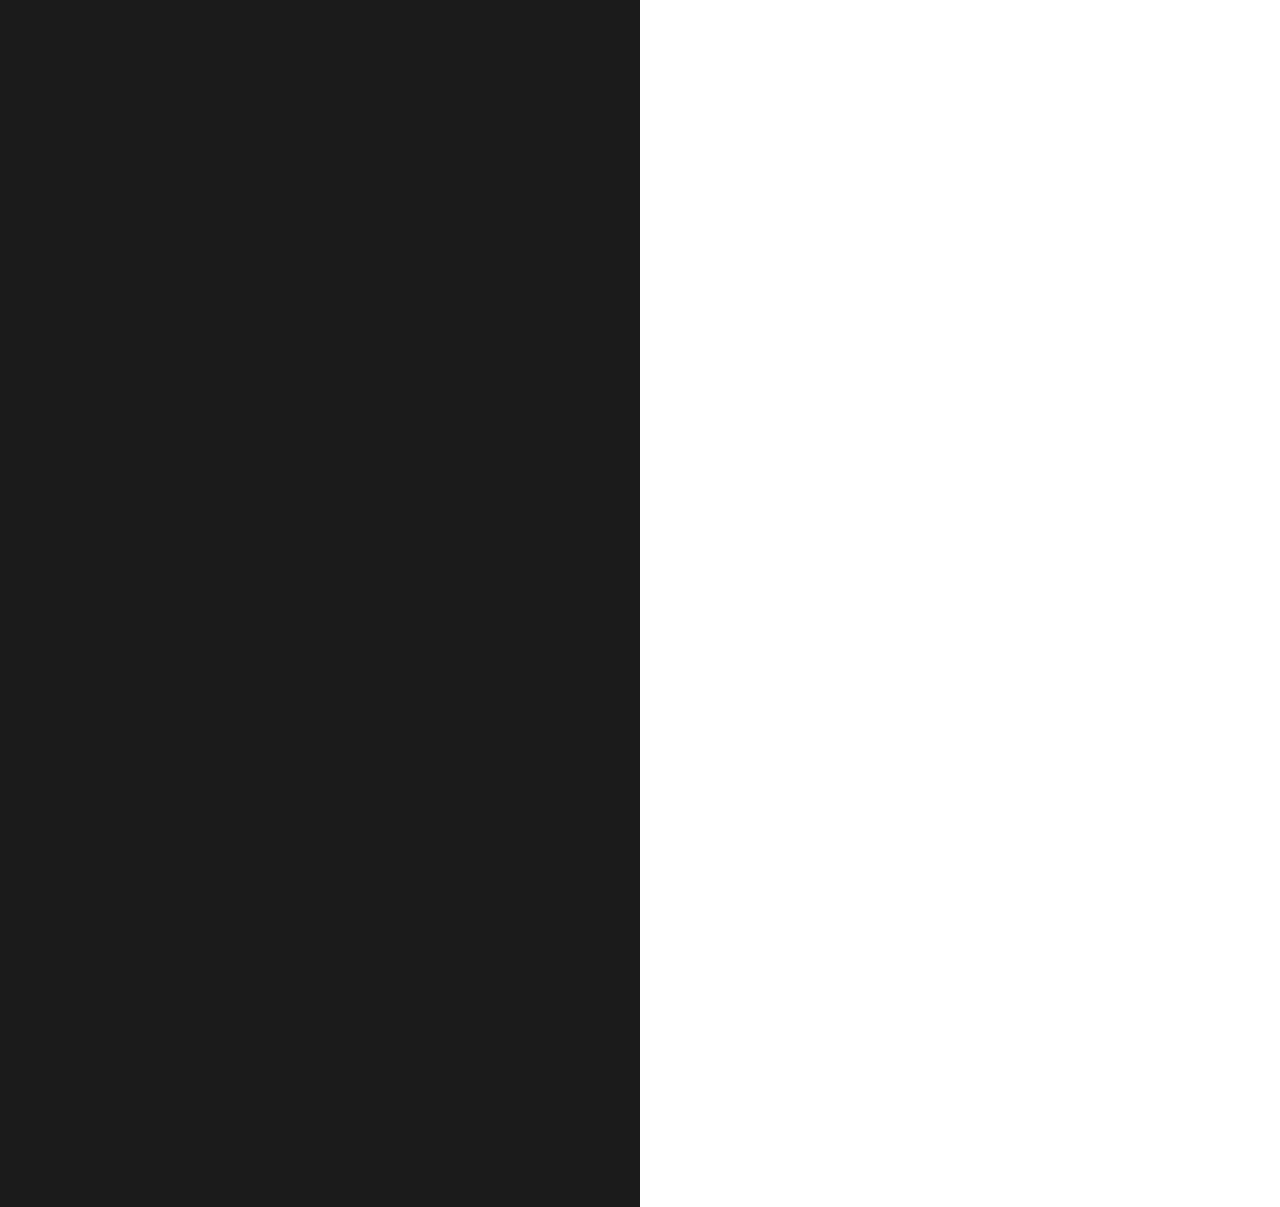
<file: thoong tin cong ty/index.html>
<!DOCTYPE html>
<html lang="en">
  <head>
    <meta charset="UTF-8" />
    <meta name="viewport" content="width=device-width, initial-scale=1.0" />
    <title>Document</title>
    <link
      rel="stylesheet"
      href="https://maxcdn.bootstrapcdn.com/bootstrap/4.0.0/css/bootstrap.min.css"
      integrity="sha384-Gn5384xqQ1aoWXA+058RXPxPg6fy4IWvTNh0E263XmFcJlSAwiGgFAW/dAiS6JXm"
      crossorigin="anonymous"
    />
    <link
      rel="stylesheet"
      href="https://cdnjs.cloudflare.com/ajax/libs/OwlCarousel2/2.3.4/assets/owl.carousel.min.css"
    />
    <link
      rel="stylesheet"
      href="https://cdnjs.cloudflare.com/ajax/libs/OwlCarousel2/2.3.4/assets/owl.theme.default.min.css"
    />
    <link rel="stylesheet" href="./index.css" />
  </head>
  <body>
    <main>
      <section class="Name">
        <h2>Đại học duy Tân</h2>
        <article class="name2">
          <h3>
            Tọa lạc giữa trung tâm thành phố Đà Nẵng, bên bờ biển Thái Bình
            Dương quanh năm đầy nắng ấm, Đại học Duy Tân đang từng ngày vươn lên
            cùng thành phố với khát vọng đổi mới theo hướng hiện đại. Được thành
            lập từ ngày 11/11/1994 theo Quyết định Số 666/TTg của Thủ tướng
            Chính phủ, Đại học Duy Tân là trường Đại học Tư thục đầu tiên và Lớn
            nhất miền Trung đào tạo đa bậc, đa ngành, đa lĩnh vực.
          </h3>
          <h3>
            Dựa trên cơ sở sứ mệnh của Trường Đại học Duy Tân, Khoa Công nghệ
            Thông tin xác định sứ mệnh của mình là: “Đào tạo nguồn nhân lực Công
            nghệ Thông tin chất lượng cao, có kiến thức - kỹ năng - đạo đức nghề
            nghiệp đáp ứng ứng yêu cầu doanh nghiệp trong nước và quốc tế”. Mục
            tiêu phấn đấu của Khoa đến năm 2020 là sẽ trở thành một đơn vị đào
            tạo, chuyển giao công nghệ hàng đầu trên cả nước, đóng vai trò nòng
            cốt trong hoạt động nghiên cứu khoa học, quan hệ doanh nghiệp và hội
            nhập quốc tế của Đại học Duy Tân. Hiện nay, Trường Đại học Duy Tân
            tổ chức tuyển sinh, đào tạo từ bậc Cao đẳng đến Tiến sĩ ngành Công
            nghệ thông tin (Cao đẳng/ Đại học từ năm 1995, Thạc sĩ từ năm 2009,
            Tiến sĩ từ năm 2013). Trong đó, Khoa Công nghệ Thông tin trực tiếp
            quản lý, tổ chức đào tạo bậc Cao đẳng và Đại học chính qui, với qui
            mô 1.300 sinh viên chính qui, có 3 chuyên ngành đào tạo: Công nghệ
            phần mềm, Kỹ thuật mạng và Hệ thống thông tin quản lý. Với phương
            châm tăng cường hợp tác quốc tế, không ngừng đổi mới để nâng cao
            chất lượng đào tạo, Khoa Công nghệ Thông tin đã triển khai chương
            trình hợp tác với Đại học Carnegie Mellon- Hoa Kỳ để chuyển giao
            chương trình đào tạo, đào tạo đội ngũ từ năm 2008 đến nay. Bên cạnh
            đó, Khoa cũng đã áp dụng mô hình CDIO trong đào tạo, tiếp cận và
            chuẩn bị cho việc kiểm định chất lượng đào tạo theo tiêu chuẩn quốc
            tế ABET trong thời gian đến. Với những đóng góp cho sự nghiệp giáo
            dục cùng với những thành tích đạt được, Khoa CNTT vinh dự nhận được
            nhiều giấy khen của HĐQT/BGH Trường Đại học Duy Tân, bằng khen của
            Chủ tịch UBND thành phố Đà Nẵng (2009), bằng khen của Bộ trưởng Bộ
            Giáo dục và Đào tạo (2014)
          </h3>
        </article>
      </section>
      <section class="slide1">
        <div
          id="carouselExampleIndicators"
          class="carousel slide"
          data-ride="carousel"
        >
          <ol class="carousel-indicators">
            <li
              data-target="#carouselExampleIndicators"
              data-slide-to="0"
              class="active"
            ></li>
            <li data-target="#carouselExampleIndicators" data-slide-to="1"></li>
            <li data-target="#carouselExampleIndicators" data-slide-to="2"></li>
          </ol>
          <div class="carousel-inner">
            <div class="carousel-item active">
              <img
                class="d-block w-100"
                src="./maxresdefault.jpg"
                alt="First slide"
              />
            </div>
            <div class="carousel-item">
              <img
                class="d-block w-100"
                src="./maxresdefault.jpg"
                alt="Second slide"
              />
            </div>
            <div class="carousel-item">
              <img
                class="d-block w-100"
                src="./maxresdefault.jpg"
                alt="Third slide"
              />
            </div>
          </div>
          <a
            class="carousel-control-prev"
            href="#carouselExampleIndicators"
            role="button"
            data-slide="prev"
          >
            <span class="carousel-control-prev-icon" aria-hidden="true"></span>
            <span class="sr-only">Previous</span>
          </a>
          <a
            class="carousel-control-next"
            href="#carouselExampleIndicators"
            role="button"
            data-slide="next"
          >
            <span class="carousel-control-next-icon" aria-hidden="true"></span>
            <span class="sr-only">Next</span>
          </a>
        </div>
      </section>
    </main>
  </body>
  <script src="./jquery-3.5.1.min.js"></script>
  <script src="https://cdnjs.cloudflare.com/ajax/libs/jquery/3.3.1/jquery.min.js"></script>
  <script src="https://cdnjs.cloudflare.com/ajax/libs/OwlCarousel2/2.3.4/owl.carousel.min.js"></script>
  <script src="./index.js"></script>

  <script
    src="https://code.jquery.com/jquery-3.2.1.slim.min.js"
    integrity="sha384-KJ3o2DKtIkvYIK3UENzmM7KCkRr/rE9/Qpg6aAZGJwFDMVNA/GpGFF93hXpG5KkN"
    crossorigin="anonymous"
  ></script>
  <script
    src="https://cdnjs.cloudflare.com/ajax/libs/popper.js/1.12.9/umd/popper.min.js"
    integrity="sha384-ApNbgh9B+Y1QKtv3Rn7W3mgPxhU9K/ScQsAP7hUibX39j7fakFPskvXusvfa0b4Q"
    crossorigin="anonymous"
  ></script>
  <script
    src="https://maxcdn.bootstrapcdn.com/bootstrap/4.0.0/js/bootstrap.min.js"
    integrity="sha384-JZR6Spejh4U02d8jOt6vLEHfe/JQGiRRSQQxSfFWpi1MquVdAyjUar5+76PVCmYl"
    crossorigin="anonymous"
  ></script>
</html>
</file>
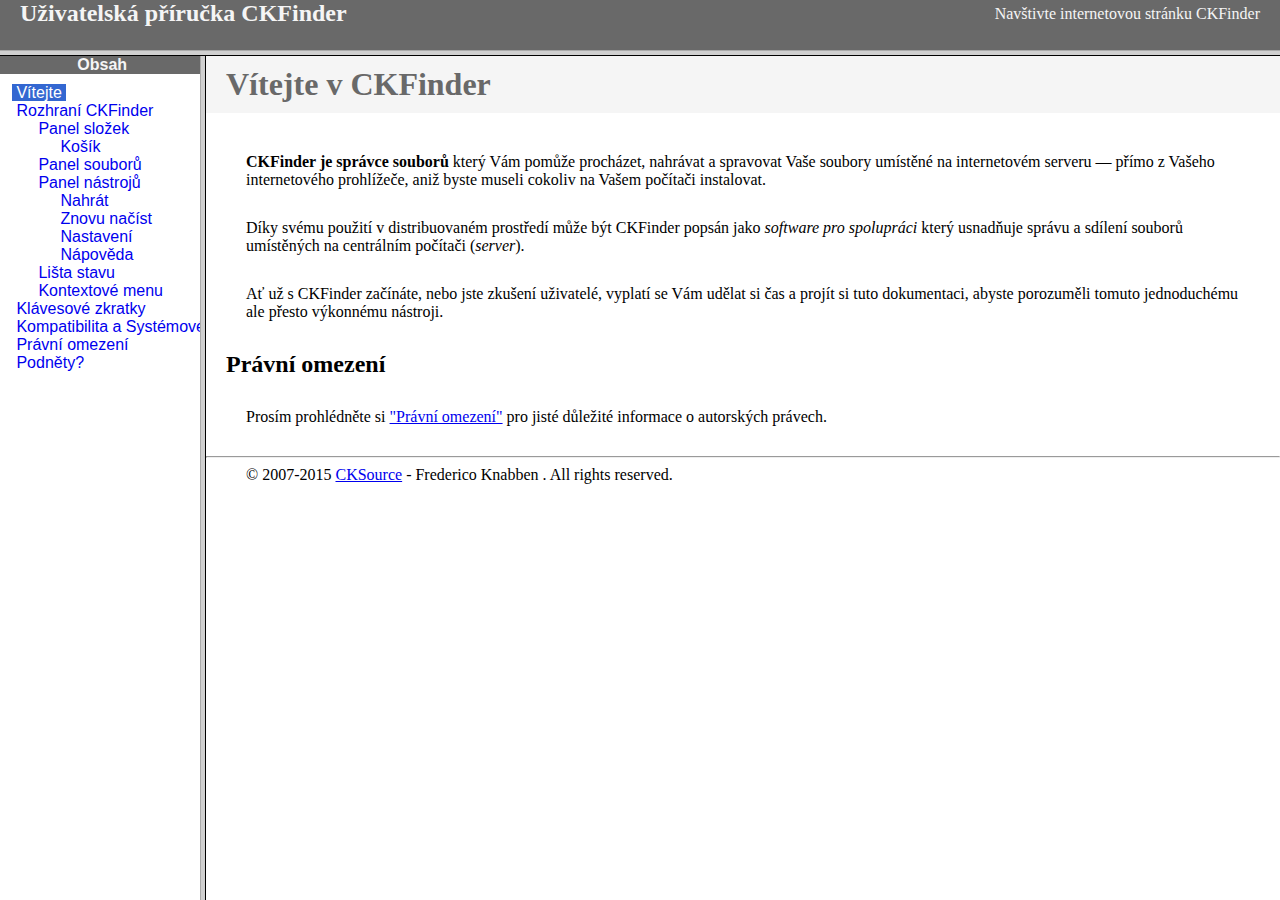
<file: QLThucTapSinh/QLThucTapSinh/Scripts/Plugins/ckfinder/help/cs/index.html>
<!DOCTYPE HTML PUBLIC "-//W3C//DTD HTML 4.01 Frameset//EN" "http://www.w3.org/TR/html4/frameset.dtd">
<html lang="cs">
<head>
	<title>Uživatelská příručka CKFinder</title>
	<meta name="robots" content="noindex, nofollow">
	<meta http-equiv="Content-Type" content="text/html; charset=utf-8">
	<style type="text/css">
		frame {border-color:#f5f5f5}
	</style>
</head>
<frameset rows="50,*">
	<frame src="files/header.html" noresize="noresize" frameborder="0">
	<frameset cols="200,*">
			<frame src="files/toc.html">
			<frame src="files/001.html" name="CKDocsMain">
	</frameset>
</frameset>
</html>
</file>
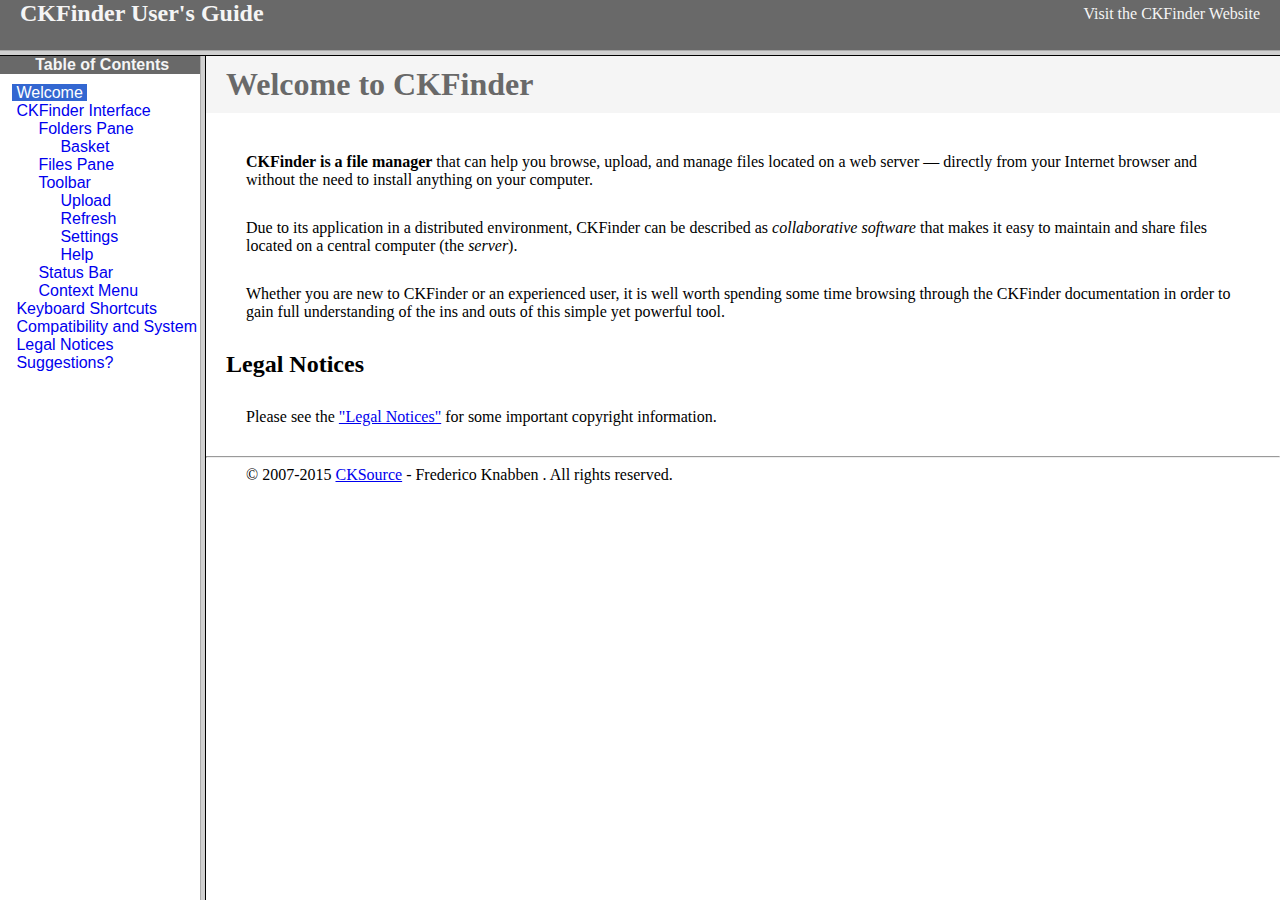
<file: QLThucTapSinh/QLThucTapSinh/Scripts/Plugins/ckfinder/help/en/index.html>
<!DOCTYPE HTML PUBLIC "-//W3C//DTD HTML 4.01 Frameset//EN" "http://www.w3.org/TR/html4/frameset.dtd">
<html lang="en">
<head>
	<title>CKFinder User's Guide</title>
	<meta name="robots" content="noindex, nofollow">
	<meta http-equiv="Content-Type" content="text/html; charset=utf-8">
	<style type="text/css">
		frame {border-color:#f5f5f5}
	</style>
</head>
<frameset rows="50,*">
	<frame src="files/header.html" noresize="noresize" frameborder="0">
	<frameset cols="200,*">
			<frame src="files/toc.html">
			<frame src="files/001.html" name="CKDocsMain">
	</frameset>
</frameset>
</html>
</file>
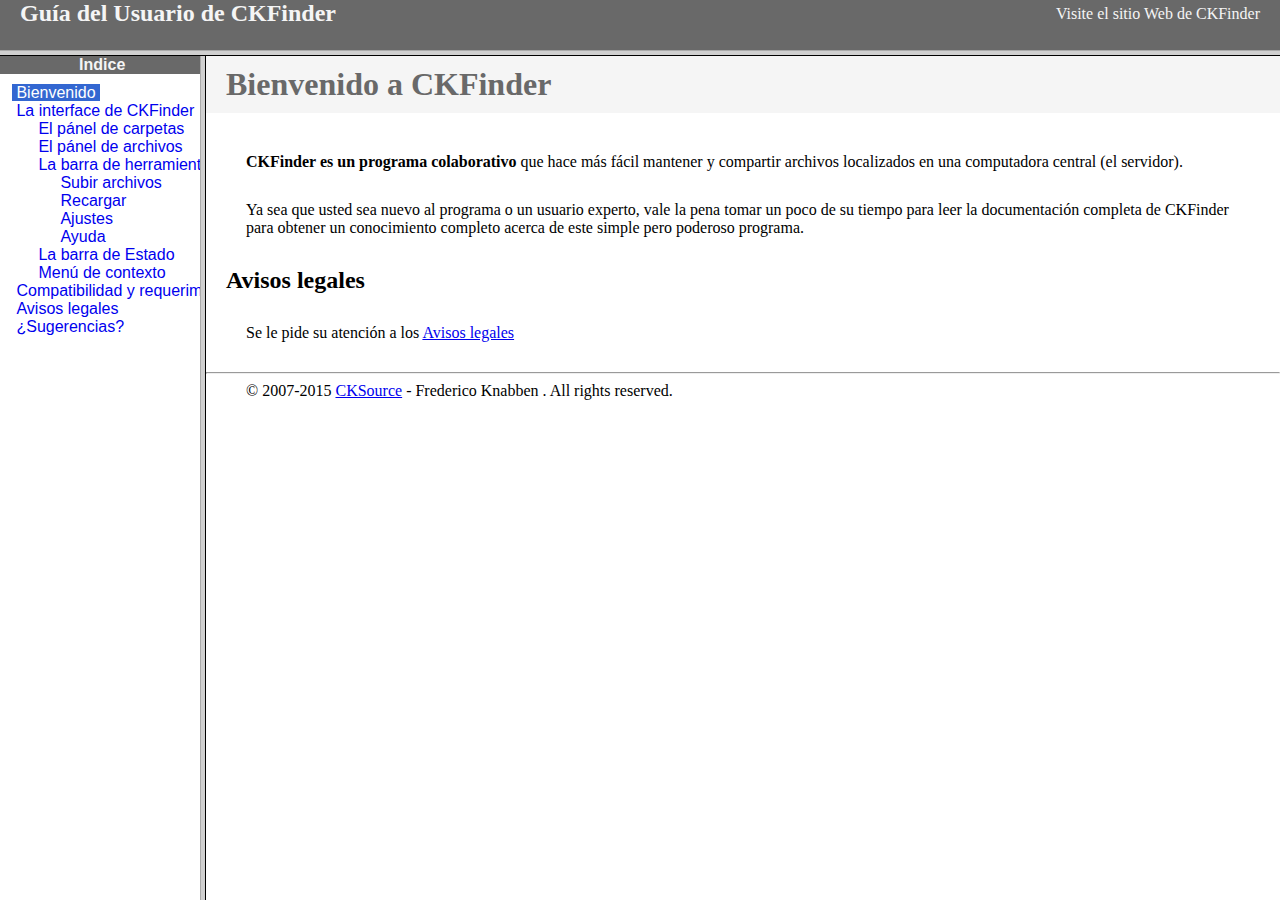
<file: QLThucTapSinh/QLThucTapSinh/Scripts/Plugins/ckfinder/help/es-mx/index.html>
<!DOCTYPE HTML PUBLIC "-//W3C//DTD HTML 4.01 Frameset//EN" "http://www.w3.org/TR/html4/frameset.dtd">
<html lang="es-mx">
<head>
	<title>Gu&iacute;a para el usuario de CKFinder</title>
	<meta http-equiv="Content-Type" content="text/html; charset=utf-8">
	<meta name="robots" content="noindex, nofollow">
	<style type="text/css">
		frame {border-color:#f5f5f5}
	</style>
</head>
<frameset rows="50,*">
	<frame src="files/header.html" noresize="noresize" frameborder="0">
	<frameset cols="200,*">
			<frame src="files/toc.html">
			<frame src="files/001.html" name="CKDocsMain">
	</frameset>
</frameset>
</html>
</file>
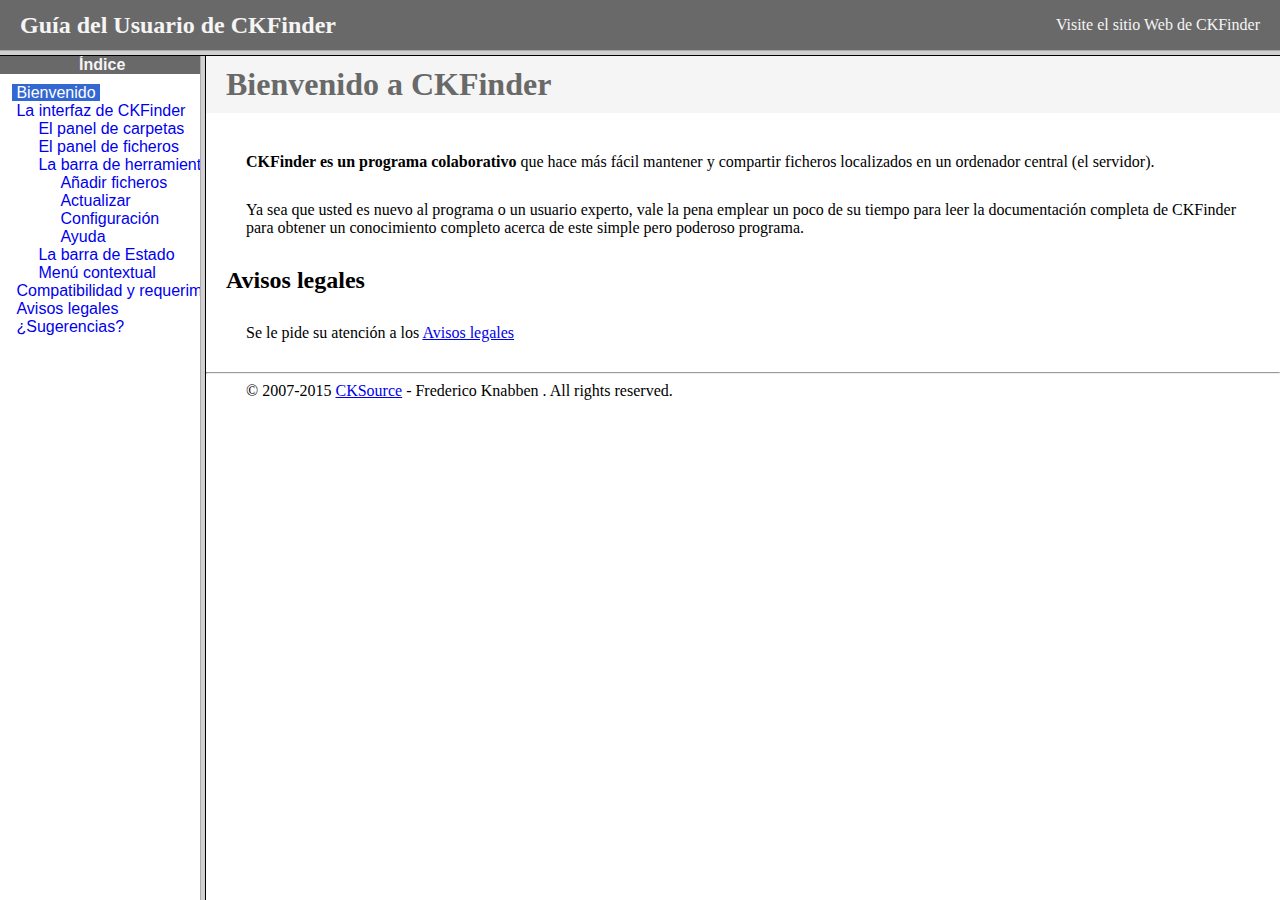
<file: QLThucTapSinh/QLThucTapSinh/Scripts/Plugins/ckfinder/help/es/index.html>
<!DOCTYPE HTML PUBLIC "-//W3C//DTD HTML 4.01 Frameset//EN" "http://www.w3.org/TR/html4/frameset.dtd">
<html lang="es">
<head>
	<title>Gu&iacute;a para el usuario de CKFinder</title>
	<meta http-equiv="Content-Type" content="text/html; charset=utf-8">
	<meta name="robots" content="noindex, nofollow">
	<style type="text/css">
		frame {border-color:#f5f5f5}
	</style>
</head>
<frameset rows="50,*">
	<frame src="files/header.html" noresize="noresize" frameborder="0">
	<frameset cols="200,*">
			<frame src="files/toc.html">
			<frame src="files/001.html" name="CKDocsMain">
	</frameset>
</frameset>
</html>
</file>
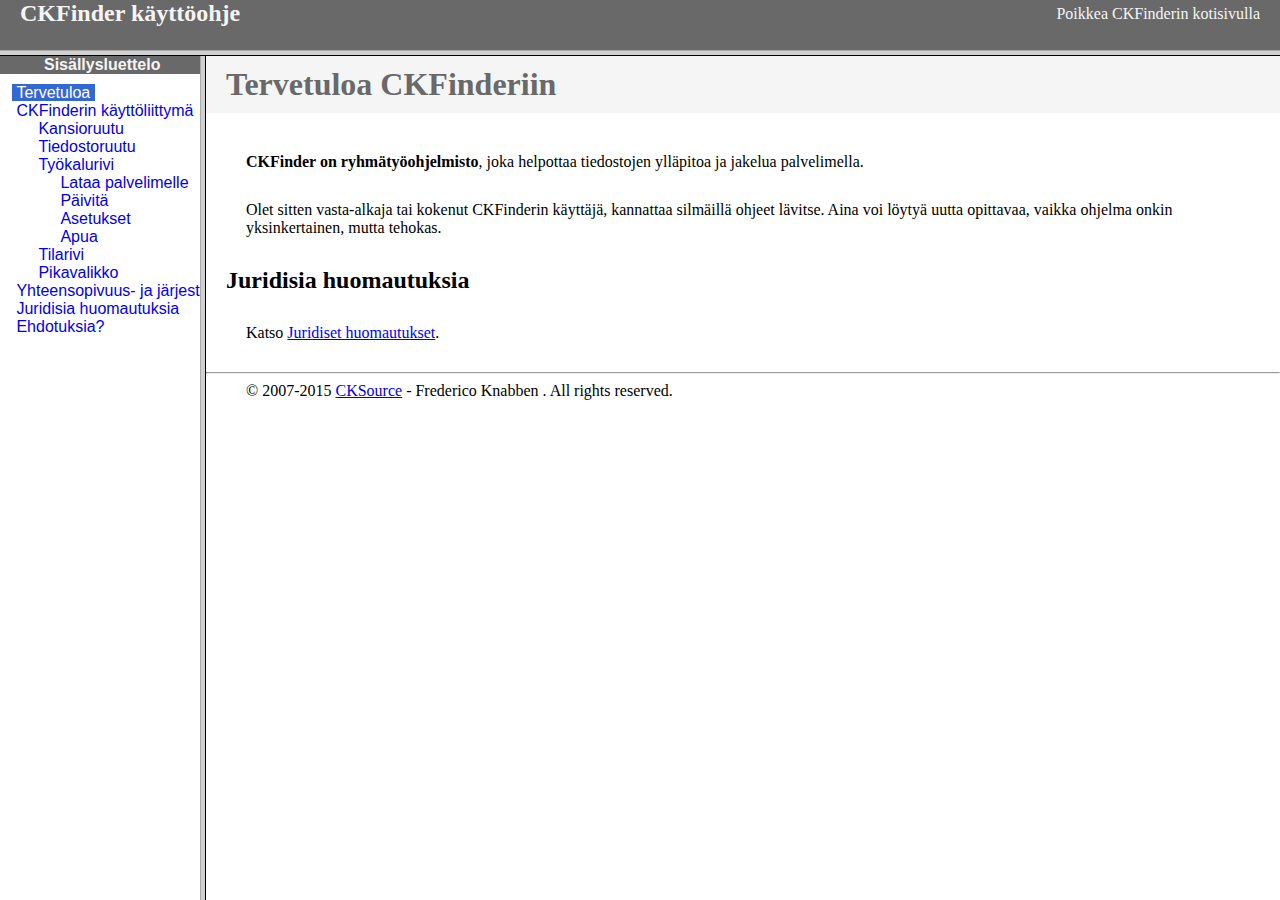
<file: QLThucTapSinh/QLThucTapSinh/Scripts/Plugins/ckfinder/help/fi/index.html>
<!DOCTYPE HTML PUBLIC "-//W3C//DTD HTML 4.01 Frameset//EN" "http://www.w3.org/TR/html4/frameset.dtd">
<html lang="fi">
<head>
	<title>CKFinder käyttöohje</title>
	<meta http-equiv="Content-Type" content="text/html; charset=utf-8">
	<meta name="robots" content="noindex, nofollow">
	<style type="text/css">
		frame {border-color:#f5f5f5}
	</style>
</head>
<frameset rows="50,*">
	<frame src="files/header.html" noresize="noresize" frameborder="0">
	<frameset cols="200,*">
			<frame src="files/toc.html">
			<frame src="files/001.html" name="CKDocsMain">
	</frameset>
</frameset>
</html>
</file>
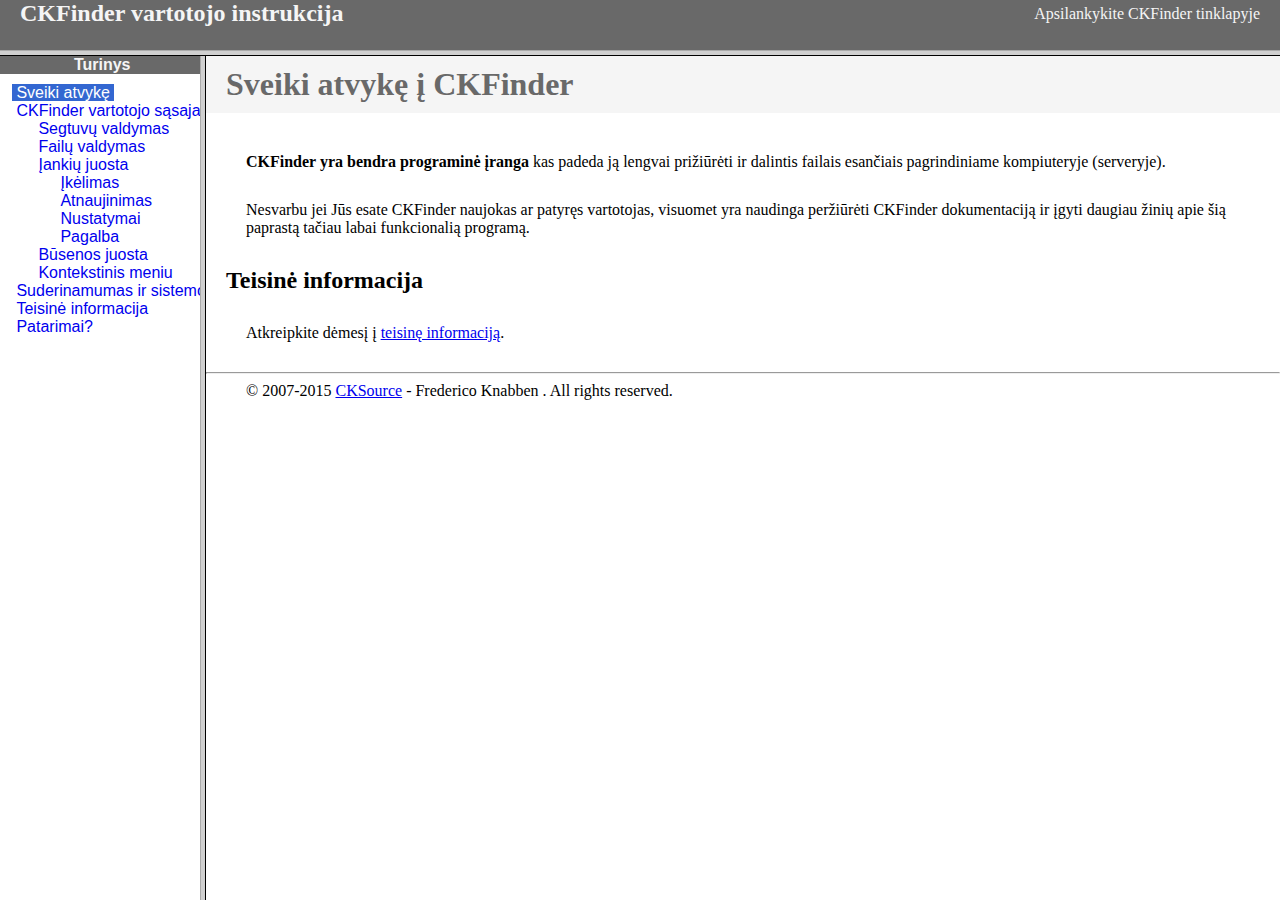
<file: QLThucTapSinh/QLThucTapSinh/Scripts/Plugins/ckfinder/help/lt/index.html>
<!DOCTYPE HTML PUBLIC "-//W3C//DTD HTML 4.01 Frameset//EN" "http://www.w3.org/TR/html4/frameset.dtd">
<html lang="lt">
<head>
	<title>CKFinder User's Guide</title>
	<meta http-equiv="Content-Type" content="text/html; charset=utf-8">
	<meta name="robots" content="noindex, nofollow">
	<style type="text/css">
		frame {border-color:#f5f5f5}
	</style>
</head>
<frameset rows="50,*">
	<frame src="files/header.html" noresize="noresize" frameborder="0">
	<frameset cols="200,*">
			<frame src="files/toc.html">
			<frame src="files/001.html" name="CKDocsMain">
	</frameset>
</frameset>
</html>
</file>
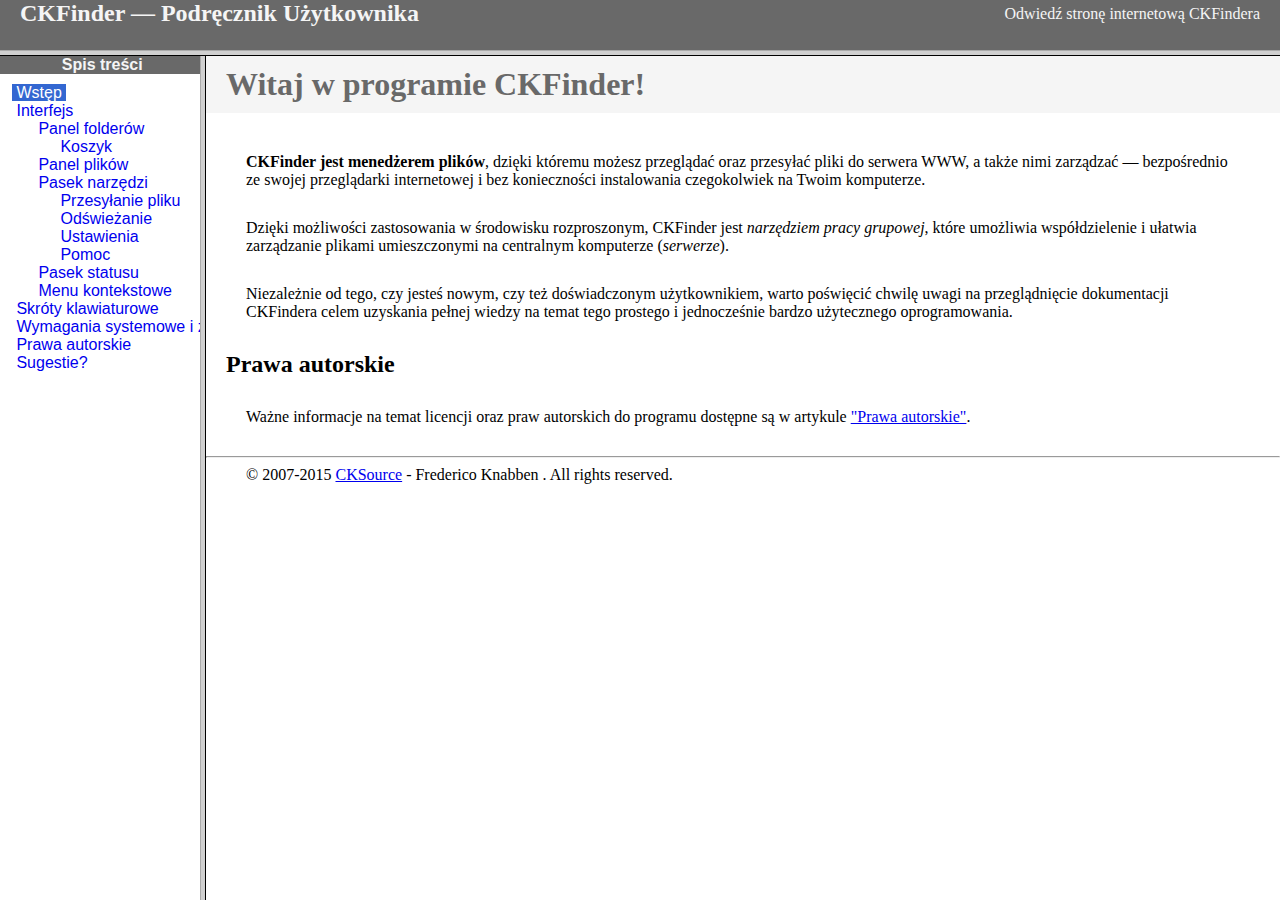
<file: QLThucTapSinh/QLThucTapSinh/Scripts/Plugins/ckfinder/help/pl/index.html>
<!DOCTYPE HTML PUBLIC "-//W3C//DTD HTML 4.01 Frameset//EN" "http://www.w3.org/TR/html4/frameset.dtd">
<html lang="pl">
<head>
	<title>CKFinder &mdash; Podręcznik Użytkownika</title>
	<meta http-equiv="Content-Type" content="text/html; charset=utf-8">
	<meta name="robots" content="noindex, nofollow">
	<style type="text/css">
		frame {border-color:#f5f5f5}
	</style>
</head>
<frameset rows="50,*">
	<frame src="files/header.html" noresize="noresize" frameborder="0">
	<frameset cols="200,*">
			<frame src="files/toc.html">
			<frame src="files/001.html" name="CKDocsMain">
	</frameset>
</frameset>
</html>
</file>
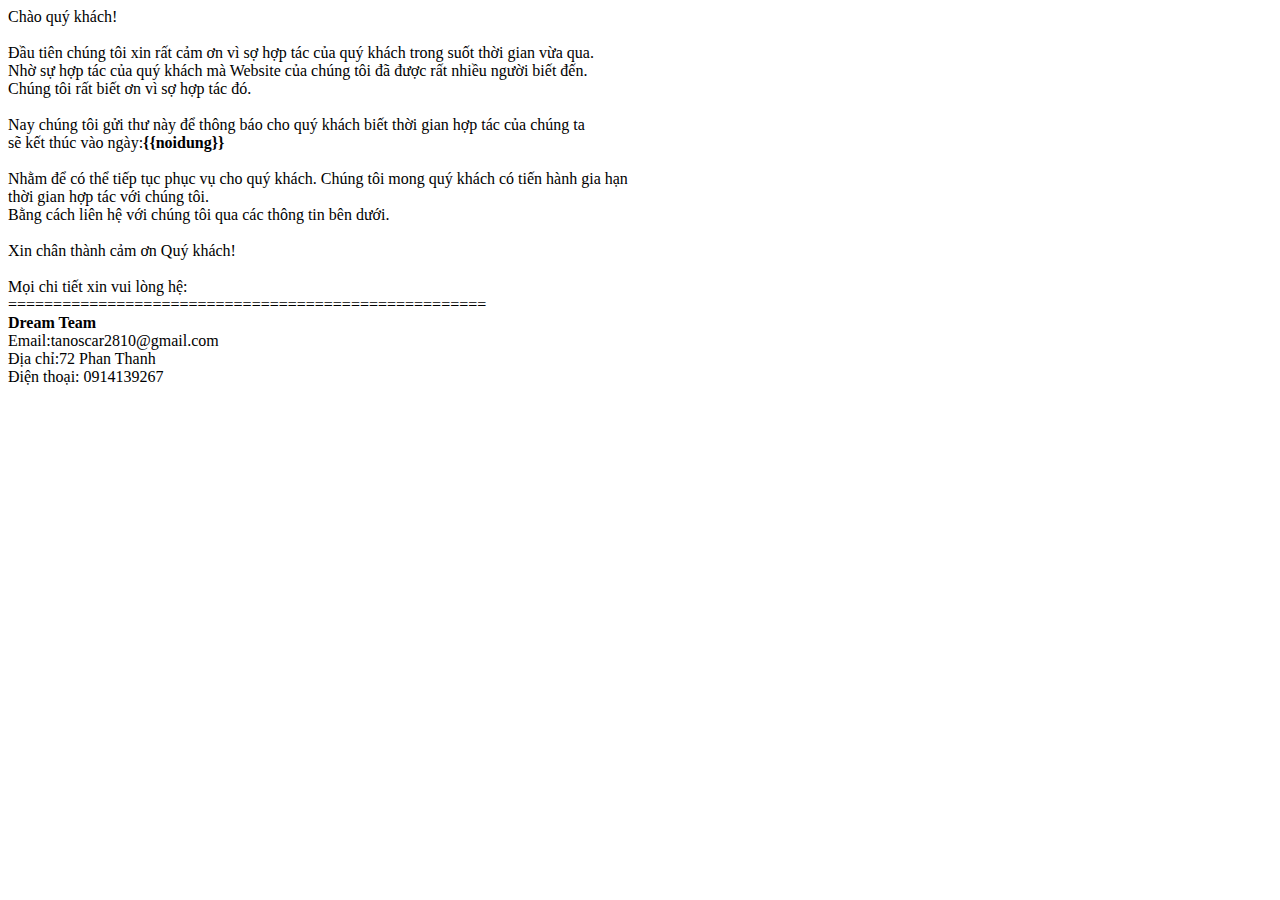
<file: QLThucTapSinh/QLThucTapSinh/Email/GopY.html>
﻿<!DOCTYPE html>
<html>
<head>
    <title> Thông báo gia hạn</title>
    <meta charset="utf-8" />
</head>
<body>
    Chào quý khách! <br />
    <br />
    Đầu tiên chúng tôi xin rất cảm ơn vì sợ hợp tác của quý khách trong suốt thời gian vừa qua. <br />
    Nhờ sự hợp tác của quý khách mà Website của chúng tôi đã được rất nhiều người biết đến. <br />
    Chúng tôi rất biết ơn vì sợ hợp tác đó.<br />
    <br />
    Nay chúng tôi gửi thư này để thông báo cho quý khách biết thời gian hợp tác của chúng ta<br />
    sẽ kết thúc vào ngày:<b>{{noidung}}</b> <br />
    <br />
    Nhằm để có thể tiếp tục phục vụ cho quý khách. Chúng tôi mong quý khách có tiến hành gia hạn<br />
    thời gian hợp tác với chúng tôi.<br />
    Bằng cách liên hệ với chúng tôi qua các thông tin bên dưới.<br />
    <br />
    Xin chân thành cảm ơn Quý khách!<br />
    <br />
    Mọi chi tiết xin vui lòng hệ: <br />
    =====================================================<br />
    <b>Dream Team</b><br />
    Email:tanoscar2810@gmail.com <br />
    Địa chỉ:72 Phan Thanh <br />
    Điện thoại: 0914139267
</body>
</html>
</file>
<file: thoong tin cong ty/index.css>
.w-100 {
    width: 50%;
    height: 100vh;
}

.slide1 {
    width: 50%;
    
    opacity: 0;
    animation: nutquaphai 2s forwards;
    animation-delay: 2.4s;

}
@keyframes nutquaphai {
    0% {
        opacity: 0;
        transform: scaleX(2) translatex(1000px);
    }
    100% {
        opacity: 1;
        transform: translateY(0);
    }
}
main {
    display: flex;
}

article {
    padding: 1em 5em 2em 4em; 
}
.name2{
    animation: nutqua 2s forwards;
    animation-delay: 2s;
    opacity: 0;
}
@keyframes nutqua {
    0% {
        opacity: 0;
        transform: scaleX(2) translatex(-1000px);
    }
    100% {
        opacity: 1;
        transform: translateY(0);
    }
}
.Name {
    width: 50%;
   
    background-color: #1a1a1a;
    box-shadow: 13 15px 50px white;
    
}

article h3 {
    font-size: 21px;
    color: #c69c6d;
}

.Name h2 {
    color: #c69c6d;
    font-size: 4rem;
    text-align: center;
    color: transparent;
    opacity: 0;
    animation: nutlen 2s forwards;
    animation-delay: 0.7s;
    text-shadow: -4px 4px  #c69c6d, -3px 3px #c69c6d, -2px 2px rgba(179, 179, 179, .2), -1px 1px rgba(179, 179, 179, .2), 0px 0px rgba(128, 128, 128, .5), 1px -1px rgba(77, 77, 77, .6), 2px -2px rgba(77, 77, 77, .7), 3px -3px rgba(82, 82, 82, .8), 4px -4px rgba(77, 77, 77, .9), 5px -5px rgba(77, 77, 77, 1);
}
@keyframes nutlen {
    0% {
        opacity: 0;
        transform: scaleY(2) translateY(-400px);
    }
    100% {
        opacity: 1;
        transform: translateY(0);
    }
}

@keyframes nutlen {
    0% {
        opacity: 0;
        transform: scaleY(2) translateY(-400px);
    }
    100% {
        opacity: 1;
        transform: translateY(0);
    }
}
@media screen and (max-width:870px){
    main{
        flex-direction: column;
    }
    .Name{
        width: 100%;
    }
    .slide1 {
        width: 100%;
    }
}
</file>
